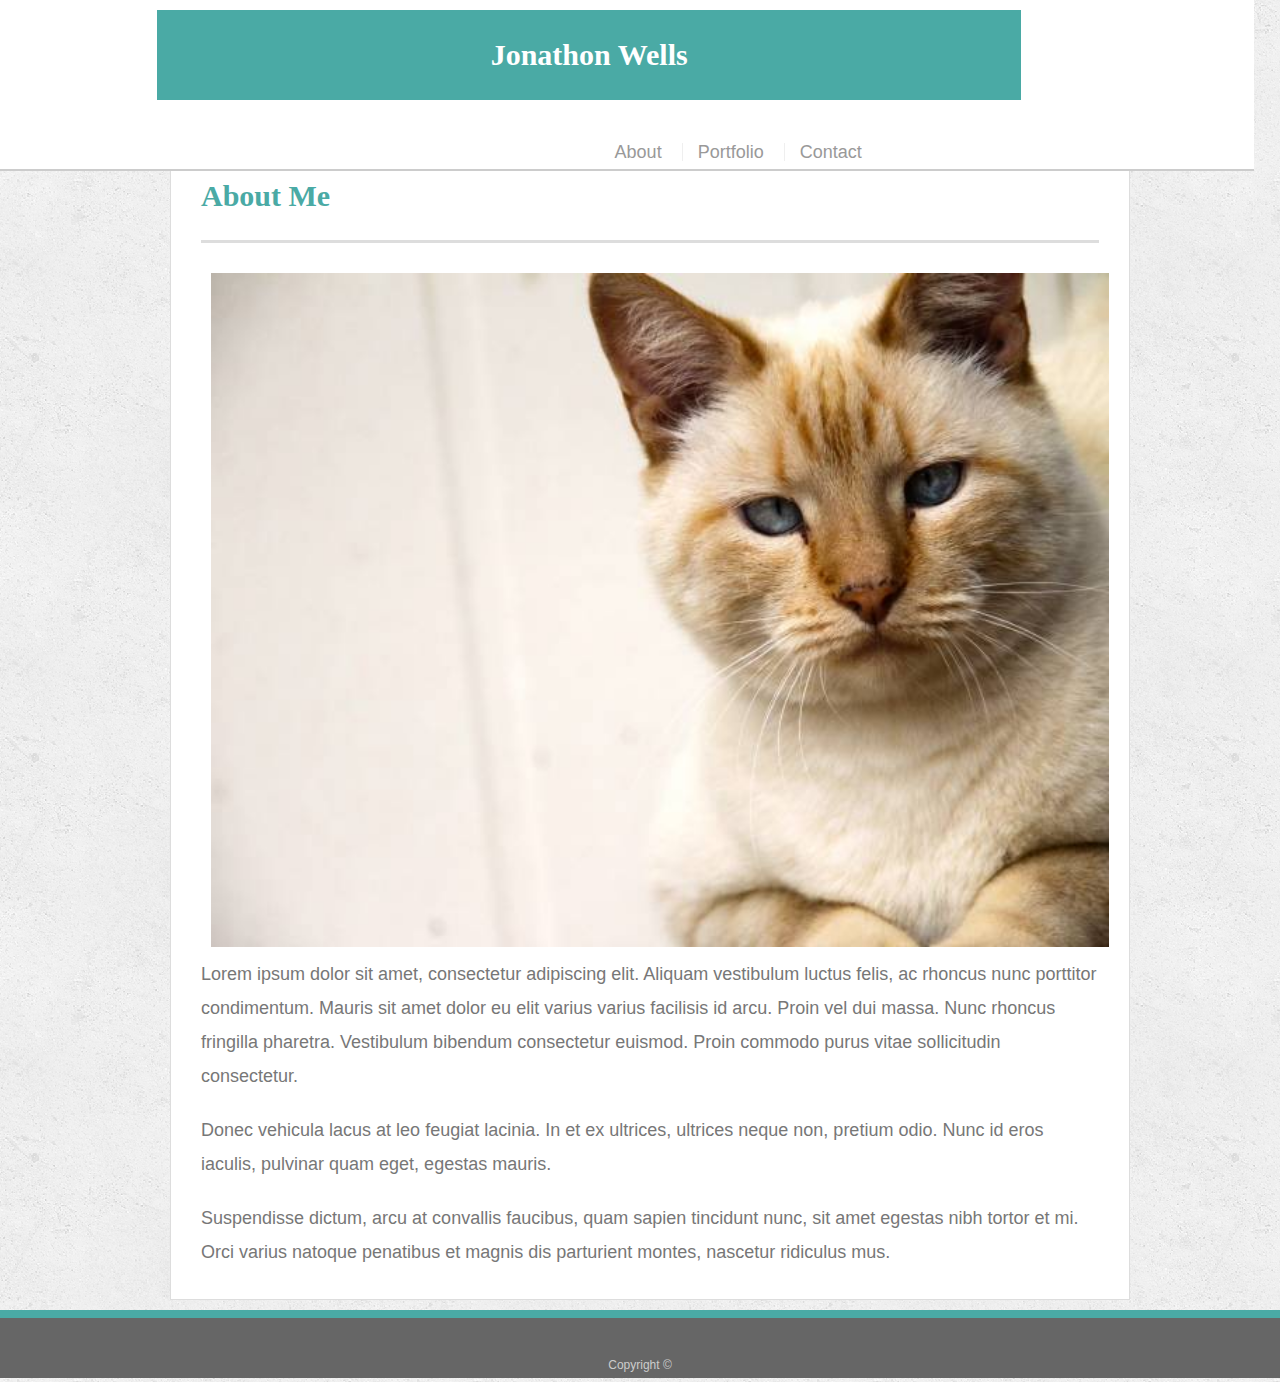
<file: index.html>
<!doctype html>
<html lang="en-us">

<head>
  <meta charset="UTF-8">
  <title>About | Jonathon Wells</title>
  <link rel="stylesheet" type="text/css" href="assets/css/reset.css">
  <link rel="stylesheet" type="text/css" href="assets/css/style.css">
</head>

<body>

  <header id="masthead">
    <div class="container">
      <a href="index.html" id="logo">Jonathon Wells</a>
      <nav>
        <a href="index.html">About</a>
        <a href="portfolio.html">Portfolio</a>
        <a href="contact.html">Contact</a>
      </nav>
    </div>
  </header>

  <div id="main-container" class="container">
    <section class="main-section">
      <h1>About Me</h1>

      <img src="assets/images/cat.jpg" class="auth-image" alt="Your Name">

      <p>Lorem ipsum dolor sit amet, consectetur adipiscing elit. Aliquam vestibulum luctus felis, ac rhoncus nunc porttitor condimentum. Mauris sit amet dolor eu elit varius varius facilisis id arcu. Proin vel dui massa. Nunc rhoncus fringilla pharetra. Vestibulum bibendum consectetur euismod. Proin commodo purus vitae sollicitudin consectetur.</p>

      <p>Donec vehicula lacus at leo feugiat lacinia. In et ex ultrices, ultrices neque non, pretium odio. Nunc id eros iaculis, pulvinar quam eget, egestas mauris.</p>

      <p>Suspendisse dictum, arcu at convallis faucibus, quam sapien tincidunt nunc, sit amet egestas nibh tortor et mi. Orci varius natoque penatibus et magnis dis parturient montes, nascetur ridiculus mus.</p>

    </section>

  </div>

  <footer>
    <div class="container">
      Copyright &copy; 
    </div>
  </footer>
</body>

</html>
</file>
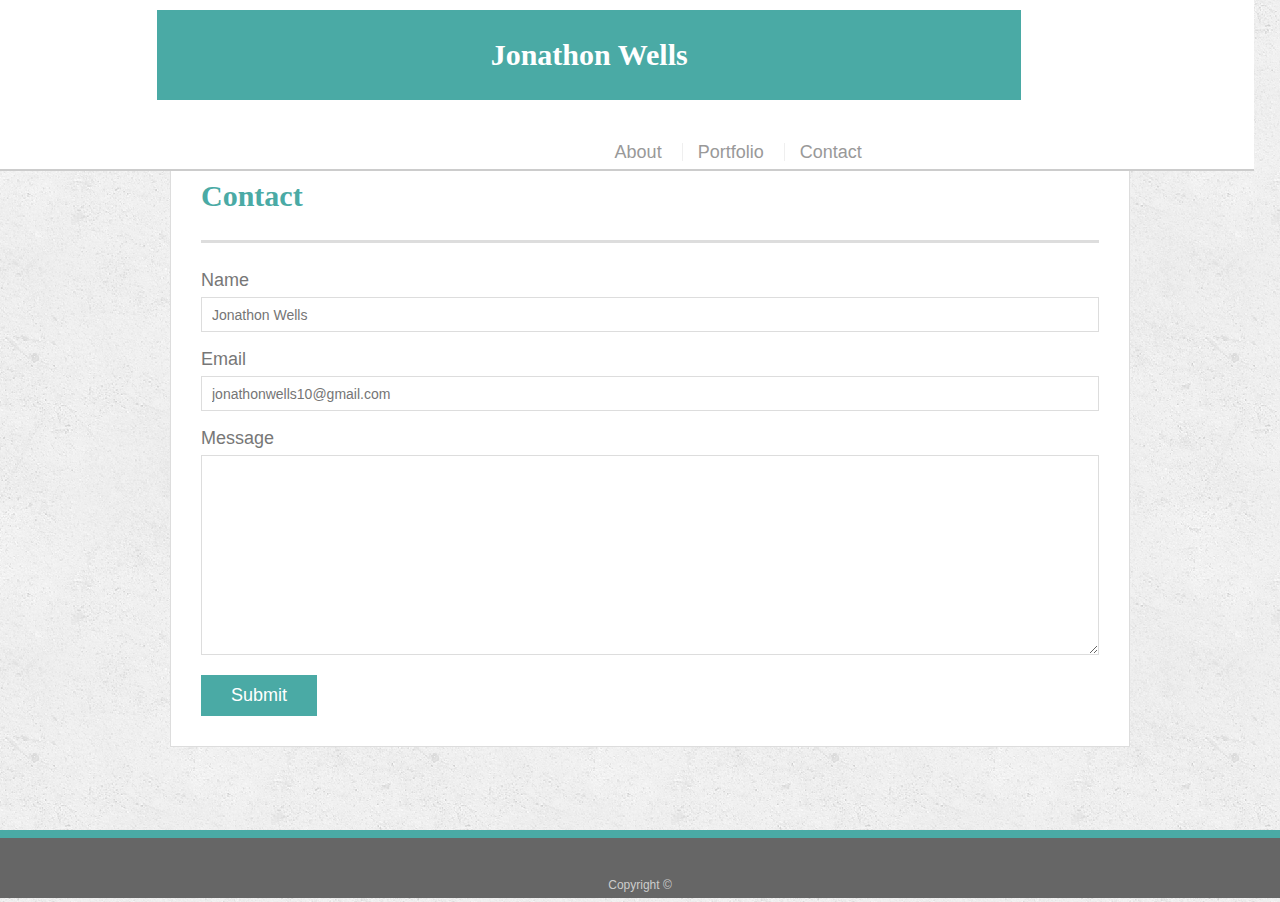
<file: contact.html>
<!doctype html>
<html lang="en-us">

<head>
  <meta charset="UTF-8">
  <title>Contact | Jonathon Wells</title>
  <link rel="stylesheet" type="text/css" href="assets/css/reset.css">
  <link rel="stylesheet" type="text/css" href="assets/css/style.css">
</head>

<body>

  <header id="masthead">
    <div class="container">
      <a href="index.html" id="logo">Jonathon Wells</a>
      <nav>
        <a href="index.html">About</a>
        <a href="portfolio.html">Portfolio</a>
        <a href="contact.html">Contact</a>
      </nav>
    </div>
  </header>

  <div id="main-container" class="container">
    <section class="main-section">
      <h1>Contact</h1>

      <form id="contact-form">
        <ul>
          <li>
            <label for="name">Name</label>
            <input type="text" id="name" name="name" placeholder="Jonathon Wells" required="required">
          </li>
          <li>
            <label for="email">Email</label>
            <input type="email" id="email" name="email" placeholder="jonathonwells10@gmail.com" required="required">
          </li>
          <li>
            <label for="message">Message</label>
            <textarea id="message" name="message" required="required"></textarea>
          </li>
        </ul>
        <input type="submit">
      </form>

    </section>

  </div>

  <footer>
    <div class="container">
      Copyright &copy; 
    </div>
  </footer>
</body>

</html>
</file>
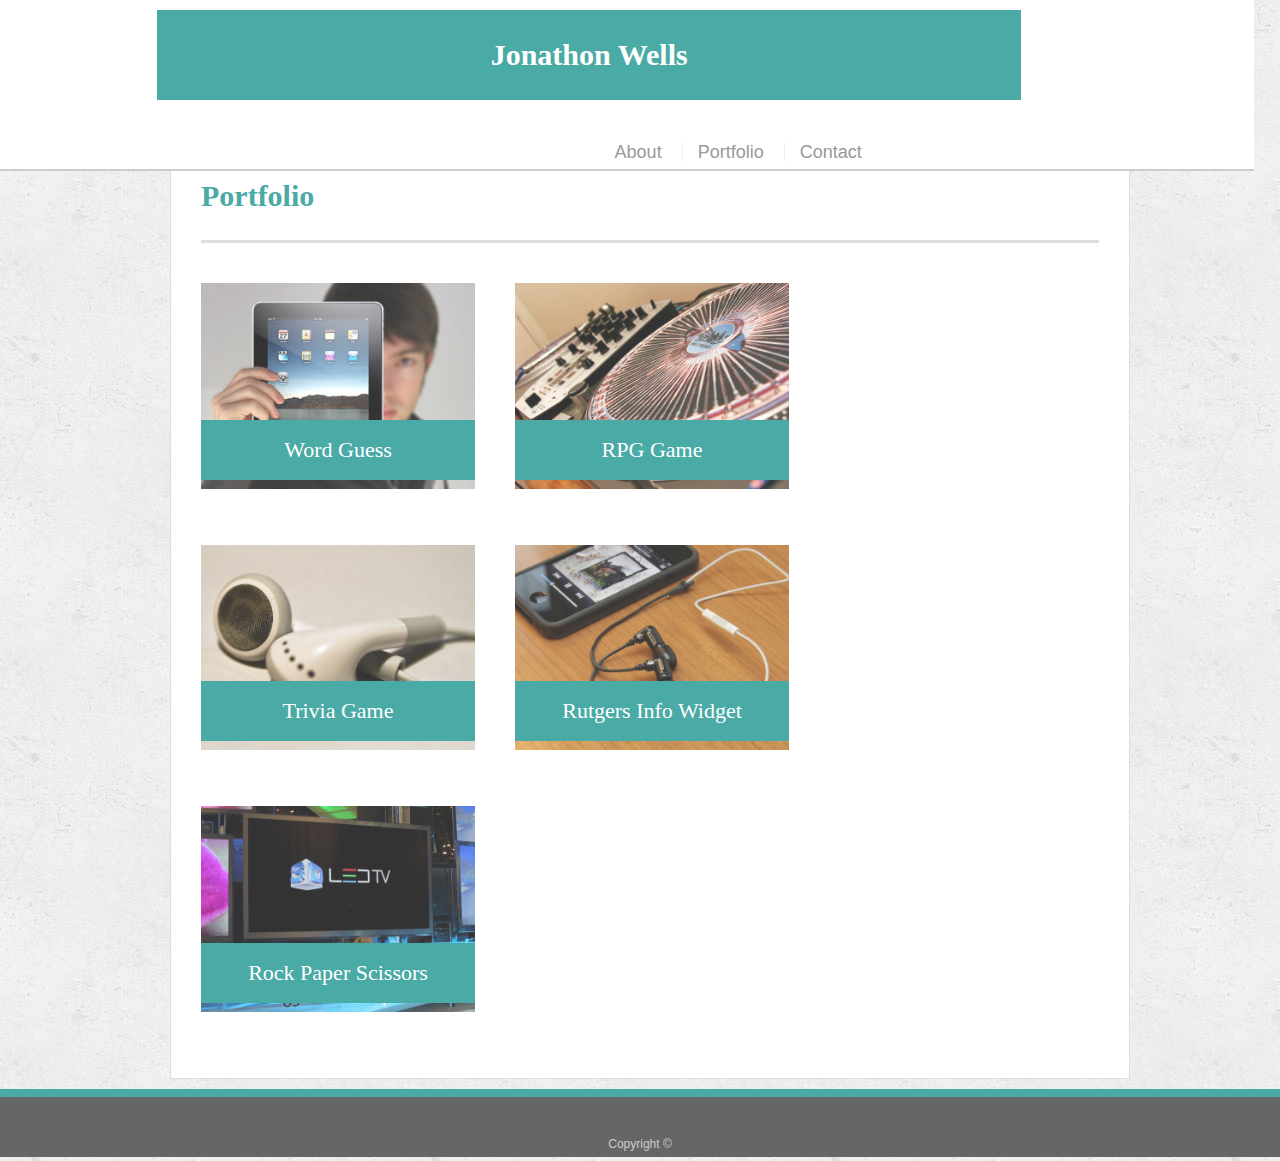
<file: portfolio.html>
<!doctype html>
<html lang="en-us">

<head>
  <meta charset="UTF-8">
  <title>Portfolio | Jonathon Wells</title>
  <link rel="stylesheet" type="text/css" href="assets/css/reset.css">
  <link rel="stylesheet" type="text/css" href="assets/css/style.css">
</head>

<body>

  <header id="masthead">
    <div class="container">
      <a href="index.html" id="logo">Jonathon Wells</a>
      <nav>
        <a href="index.html">About</a>
        <a href="portfolio.html">Portfolio</a>
        <a href="contact.html">Contact</a>
      </nav>
    </div>
  </header>

  <div id="main-container" class="container">
    <section class="main-section">
      <h1>Portfolio</h1>

      <div class="work">
        <img src="assets/images/technics-q-c-640-480-1.jpg" alt="Word Guess">
        
        <h3>Word Guess</h3>
      </div>
      <div class="work">
        <img src="assets/images/technics-q-c-640-480-2.jpg" alt="RPG Game">

        <h3>RPG Game</h3>
      </div>
      <div class="work">
        <img src="assets/images/technics-q-c-640-480-5.jpg" alt="Trivia Game">

        <h3>Trivia Game</h3>
      </div>
      <div class="work">
        <img src="assets/images/technics-q-c-640-480-7.jpg" alt="Rutgers Info Widget">

        <h3>Rutgers Info Widget</h3>
      </div>
      <div class="work">
        <img src="assets/images/technics-q-c-640-480-9.jpg" alt="Rock Paper Scissors">

        <h3>Rock Paper Scissors</h3>
      </div>

    </section>

  </div>

  <footer>
    <div class="container">
      Copyright &copy; 
    </div>
  </footer>
</body>

</html>
</file>
<file: assets/css/style.css>
body {
    font-family: Arial, "Helvetica Neue", Helvetica, sans-serif;
    font-size: 18px;
    line-height: 34px;
    color: #777;
    background: url("../images/concrete_seamless.png");
  }
  
  * {
    box-sizing: border-box;
  }
  
  /* general */
  
  .container {
    width: 100%;
    max-width: 960px;
    margin: 0 auto;
    clear: both;
  }
  
  h1,
  h2,
  h3,
  p {
    margin-bottom: 20px;
  }
  
  p:last-child {
    margin-bottom: 0;
  }
  
  h1,
  h2,
  h3 {
    font-family: Georgia, Times, "Times New Roman", serif;
    font-weight: 700;
    color: #4aaaa5;
  }
  
  h1 {
    padding-bottom: 20px;
    font-size: 30px;
    line-height: 49px;
    border-bottom: 3px solid #ddd;
  }
  
  h2,
  h3 {
    font-size: 22px;
  }
  
  /* header */
  
  #masthead {
    position: fixed;
    z-index: 99;
    width: 100%;
    margin: 0 0 30px;
    overflow: auto;
    color: #fff;
    background: #fff;
    border-bottom: 2px solid #ccc;
  }
  
  #logo {
    float: left;
    width: 250px;
    height: 90px;
    font-family: Georgia, Times, "Times New Roman", serif;
    font-size: 30px;
    font-weight: 700;
    line-height: 90px;
    color: #fff;
    text-align: center;
    text-decoration: none;
    background: #4aaaa5;
  }
  
  nav {
    float: right;
    margin-top: 25px;
  }
  
  nav a {
    display: inline-block;
    padding-left: 15px;
    margin-left: 15px;
    line-height: 18px;
    color: #999;
    text-decoration: none;
    border-left: 1px solid #efefef;
  }
  
  nav a:first-child {
    border-left: 0 none;
  }
  
  /* footer */
  
  footer {
    padding: 30px 0;
    clear: both;
    font-size: 12px;
    color: #fff;
    color: #ccc;
    text-align: center;
    background: #666;
    border-top: 8px solid #4aaaa5;
    height: 50px;
  }
  
  h3, h2 {
    padding-bottom: 20px;
    margin-bottom: 15px;
    line-height: 22px;
    border-bottom: 2px solid #eee;
  }
  
  /* main */
  
  #main-container {
    padding-top: 130px;
    min-height: calc(100vh - 70px);
  }
  
  .main-section {
    float: left;
    width: 100%;
    max-width: 960px;
    padding: 30px;
    margin: 0 0 40px;
    background: #fff;
    border: 1px solid #ddd;
  }
  
  /* portfolio page */
  
  .work {
    position: relative;
    float: left;
    width: 274px;
    margin: 20px 0 25px;
    overflow: auto;
  }
  
  .work:nth-child(even) {
    margin-right: 40px;
  }
  
  .work img {
    width: 100%;
    border: 0 none;
    opacity: 0.8;
  }
  
  .work h3 {
    position: absolute;
    bottom: 20px;
    width: 100%;
    padding: 15px;
    margin-bottom: 0;
    font-weight: 300;
    line-height: 30px;
    color: #fff;
    text-align: center;
    background: #4aaaa5;
    border-bottom: 0;
  }
  
  .auth-image {
    float: left;
    width: 200px;
    height: auto;
    margin-top: 10px;
    margin-right: 25px;
  }
  
  /* contact page */
  
  #contact-form ul {
    margin-bottom: 20px;
  }
  
  #contact-form li {
    margin-bottom: 10px;
  }
  
  label,
  input[type=text],
  input[type=email],
  textarea {
    display: block;
    width: 100%;
  }
  
  input[type=text],
  input[type=email],
  textarea {
    height: 35px;
    padding: 0 10px;
    font-size: 14px;
    border: 1px solid #ddd;
  }
  
  textarea {
    height: 200px;
  }
  
  input[type=submit] {
    padding: 10px 30px;
    font-size: 18px;
    color: #fff;
    cursor: pointer;
    background: #4aaaa5;
    border: 0 none;
  }

  @media screen and (max-width: 980px){
    .main-section {
      width: 70%;
      flex-direction: column;
    }
  }

  #masthead {
    width:98%;
  }

  @media screen and (max-width: 768px){
    .main-section {
      width: 95%;
    }
  }

  @media screen and (max-width: 640px){
    .main-section {
      width: 100%;
      margin: 10px;
      text-align: center;
    }
  }
  
  .main-section{
    width: 100%;
    margin: 10px;
  }

  .auth-image {
    width: 100%;
    margin: 10px;
    text-align: center;
  }

  #logo {
    text-align: center;
    width: 90%;
    margin: 10px;
  }

  nav {
    text-align: center;
    width: 80%;

    
  }

  .center {
    display: block;
    margin-left: auto;
    margin-right: auto;
    width: 100%;
  }
</file>
